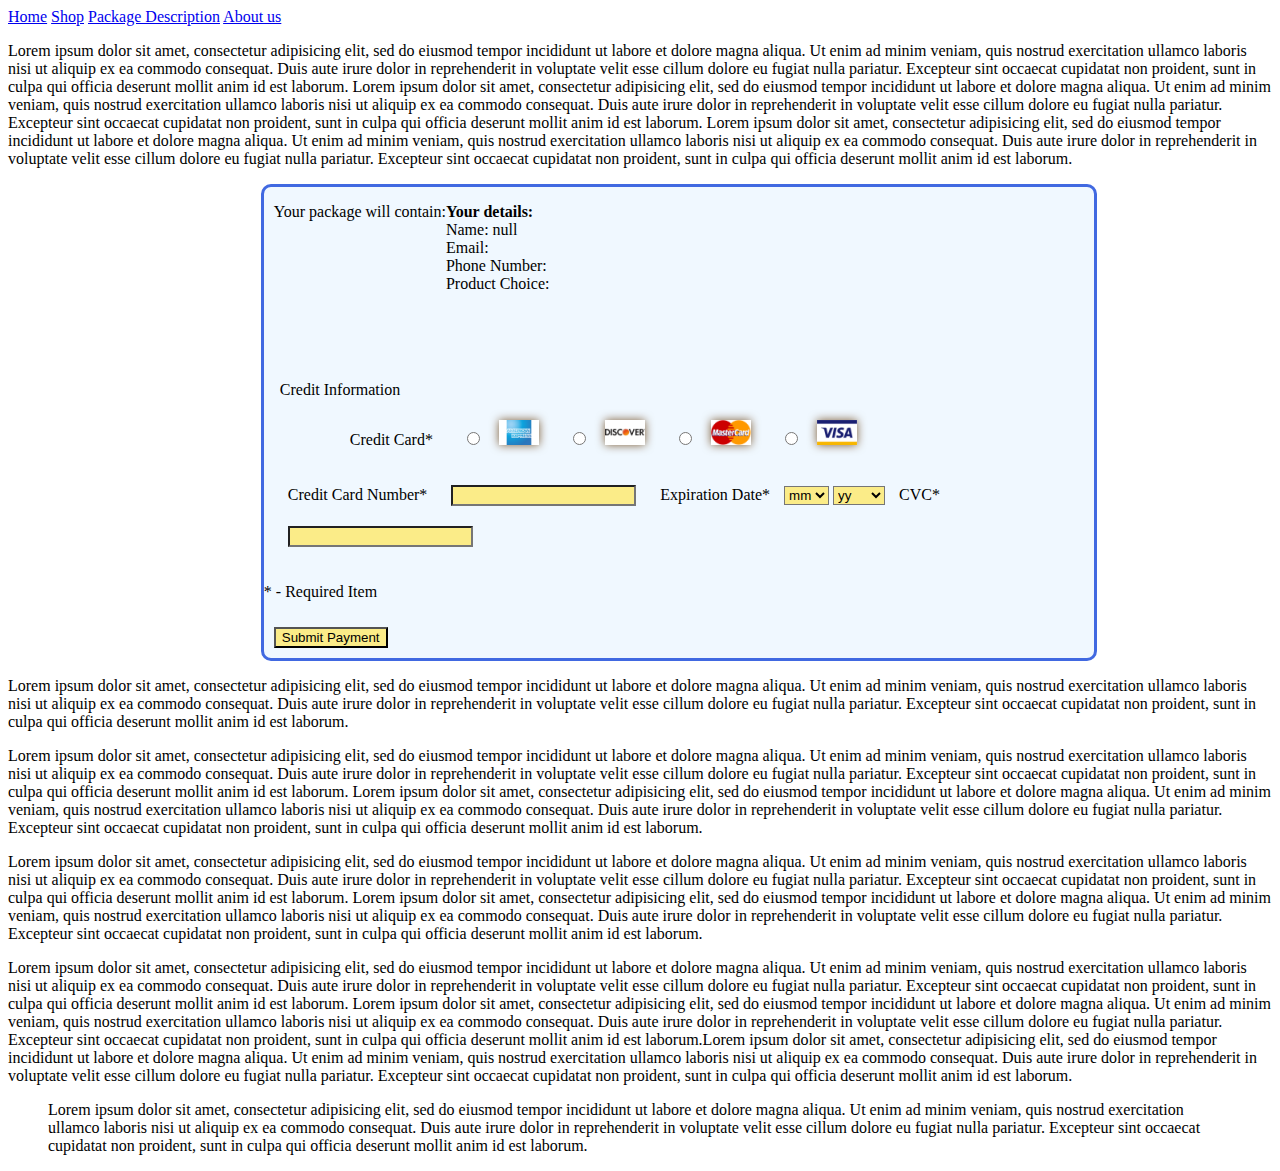
<file: Capstone/results.html>
<!DOCTYPE html>
<html>
<!--
Capstone Project

Contributors: Abraham Aguilar,
Date: 1.10.17

index.html
 -->

<head>
    <meta charset="utf-8">
    <title>Emergency Disaster Aversion</title>
    <link rel="stylesheet" href="CSS/results.css">
</head>

<body>
    <div class="topnav">
        <a href="index.html">Home</a>
        <a href="stock.html">Shop</a>
        <a href="description.html">Package Description</a>
        <a href="about.html">About us</a>

    </div>
    <section>
        <article class="">
            <p>Lorem ipsum dolor sit amet, consectetur adipisicing elit, sed do eiusmod tempor incididunt ut labore et dolore magna aliqua. Ut enim ad minim veniam, quis nostrud exercitation ullamco laboris nisi ut aliquip ex ea commodo consequat. Duis aute
                irure dolor in reprehenderit in voluptate velit esse cillum dolore eu fugiat nulla pariatur. Excepteur sint occaecat cupidatat non proident, sunt in culpa qui officia deserunt mollit anim id est laborum. Lorem ipsum dolor sit amet, consectetur
                adipisicing elit, sed do eiusmod tempor incididunt ut labore et dolore magna aliqua. Ut enim ad minim veniam, quis nostrud exercitation ullamco laboris nisi ut aliquip ex ea commodo consequat. Duis aute irure dolor in reprehenderit in
                voluptate velit esse cillum dolore eu fugiat nulla pariatur. Excepteur sint occaecat cupidatat non proident, sunt in culpa qui officia deserunt mollit anim id est laborum. Lorem ipsum dolor sit amet, consectetur adipisicing elit, sed do
                eiusmod tempor incididunt ut labore et dolore magna aliqua. Ut enim ad minim veniam, quis nostrud exercitation ullamco laboris nisi ut aliquip ex ea commodo consequat. Duis aute irure dolor in reprehenderit in voluptate velit esse cillum
                dolore eu fugiat nulla pariatur. Excepteur sint occaecat cupidatat non proident, sunt in culpa qui officia deserunt mollit anim id est laborum.</p>
        </article>
        <form id="payment">
            <section id="box">
                <section id="box contents">
                    <p>Your package will contain:</p>
                    <span></span>
                    <span></span>
                    <span></span><br><br>
                    <span></span>
                    <span></span>
                    <span></span><br><br>
                    <span></span>
                    <span></span>
                    <span></span><br><br>
                    <span></span>
                    <span></span>
                    <span></span><br><br>
                    <span></span>
                    <span></span>
                </section>
                <p><strong>Your details:</strong><br/>Name: <span id="name" class="details"></span><br/>Email: <span id="email" class="details"></span><br/>Phone Number: <span id="phone" class="details"></span><br/>Product Choice: <span id="product" class="details"></span></p>
            </section>
            <fieldset id="creditcard">
                <legend>Credit Information</legend>

                <fieldset id="cards">
                    <label class="cardLabel">Credit Card*</label>
                    <label class="cardLabel">
                  <input name="credit" id="credit" value="amex" type="radio" required />
                  <img src="amex.png" alt="American Express" />
               </label>
                    <label class="cardLabel">               
                  <input name="credit" id="credit" value="discover" type="radio" />
                  <img src="discover.png" alt="Discover" />
               </label>
                    <label class="cardLabel">                  
                  <input name="credit" id="credit" value="master" type="radio"  />
                  <img src="master.png" alt="MasterCard" />
               </label>
                    <label class="cardLabel">                  
                  <input name="credit" id="credit" value="visa" type="radio"  />
                  <img src="visa.png" alt="Visa" />
               </label>
                </fieldset>

                <label for="cardNumber">Credit Card Number*</label>
                <input name="cardNumber" id="cardNumber" required type="text" pattern="^(?:4[0-9]{12}(?:[0-9]{3})?|5[1-5][0-9]{14}|6(?:011|5[0-9][0-9])[0-9]{12}|3[47][0-9]{13}|3(?:0[0-5]|[68][0-9])[0-9]{11}|(?:2131|1800|35\d{3})\d{11})$" />

                <label for="expMonth">Expiration Date*</label>
                <select id="expMonth" name="expMonth">
               <option value="mm">mm</option>
               <option value="01">01</option>
               <option value="01">02</option>
               <option value="01">03</option>
               <option value="01">04</option>
               <option value="01">05</option>
               <option value="01">06</option>
               <option value="01">07</option>
               <option value="01">08</option>
               <option value="01">09</option>
               <option value="01">10</option>
               <option value="01">11</option>
               <option value="01">12</option>
            </select>
                <span>  </span>
                <select id="expYear" name="expYear">
               <option value="yy">yy</option>
               <option value="2018">2018</option>
               <option value="2019">2019</option>
               <option value="2020">2020</option>
               <option value="2021">2021</option>
               <option value="2022">2022</option>
            </select>

                <label for="cvc">CVC*</label>
                <input name="cvc" id="cvc" required pattern="^\d{3,4}$" type="text" />
            </fieldset>

            <p id="footnote">* - Required Item</p>
            <input type="submit" id="subButton" value="Submit Payment" />
        </form>
    </section>
    <section>
        <article class="">
            <p>Lorem ipsum dolor sit amet, consectetur adipisicing elit, sed do eiusmod tempor incididunt ut labore et dolore magna aliqua. Ut enim ad minim veniam, quis nostrud exercitation ullamco laboris nisi ut aliquip ex ea commodo consequat. Duis aute
                irure dolor in reprehenderit in voluptate velit esse cillum dolore eu fugiat nulla pariatur. Excepteur sint occaecat cupidatat non proident, sunt in culpa qui officia deserunt mollit anim id est laborum.</p>
        </article>
    </section>
    <aside class="">
        <article class="">
            <p>Lorem ipsum dolor sit amet, consectetur adipisicing elit, sed do eiusmod tempor incididunt ut labore et dolore magna aliqua. Ut enim ad minim veniam, quis nostrud exercitation ullamco laboris nisi ut aliquip ex ea commodo consequat. Duis aute
                irure dolor in reprehenderit in voluptate velit esse cillum dolore eu fugiat nulla pariatur. Excepteur sint occaecat cupidatat non proident, sunt in culpa qui officia deserunt mollit anim id est laborum. Lorem ipsum dolor sit amet, consectetur
                adipisicing elit, sed do eiusmod tempor incididunt ut labore et dolore magna aliqua. Ut enim ad minim veniam, quis nostrud exercitation ullamco laboris nisi ut aliquip ex ea commodo consequat. Duis aute irure dolor in reprehenderit in
                voluptate velit esse cillum dolore eu fugiat nulla pariatur. Excepteur sint occaecat cupidatat non proident, sunt in culpa qui officia deserunt mollit anim id est laborum.</p>
        </article>
    </aside>
    <section>
        <article class="">
            <p>Lorem ipsum dolor sit amet, consectetur adipisicing elit, sed do eiusmod tempor incididunt ut labore et dolore magna aliqua. Ut enim ad minim veniam, quis nostrud exercitation ullamco laboris nisi ut aliquip ex ea commodo consequat. Duis aute
                irure dolor in reprehenderit in voluptate velit esse cillum dolore eu fugiat nulla pariatur. Excepteur sint occaecat cupidatat non proident, sunt in culpa qui officia deserunt mollit anim id est laborum. Lorem ipsum dolor sit amet, consectetur
                adipisicing elit, sed do eiusmod tempor incididunt ut labore et dolore magna aliqua. Ut enim ad minim veniam, quis nostrud exercitation ullamco laboris nisi ut aliquip ex ea commodo consequat. Duis aute irure dolor in reprehenderit in
                voluptate velit esse cillum dolore eu fugiat nulla pariatur. Excepteur sint occaecat cupidatat non proident, sunt in culpa qui officia deserunt mollit anim id est laborum.</p>
        </article>
    </section>
    <aside class="">
        <article class="">
            <p>Lorem ipsum dolor sit amet, consectetur adipisicing elit, sed do eiusmod tempor incididunt ut labore et dolore magna aliqua. Ut enim ad minim veniam, quis nostrud exercitation ullamco laboris nisi ut aliquip ex ea commodo consequat. Duis aute
                irure dolor in reprehenderit in voluptate velit esse cillum dolore eu fugiat nulla pariatur. Excepteur sint occaecat cupidatat non proident, sunt in culpa qui officia deserunt mollit anim id est laborum. Lorem ipsum dolor sit amet, consectetur
                adipisicing elit, sed do eiusmod tempor incididunt ut labore et dolore magna aliqua. Ut enim ad minim veniam, quis nostrud exercitation ullamco laboris nisi ut aliquip ex ea commodo consequat. Duis aute irure dolor in reprehenderit in
                voluptate velit esse cillum dolore eu fugiat nulla pariatur. Excepteur sint occaecat cupidatat non proident, sunt in culpa qui officia deserunt mollit anim id est laborum.Lorem ipsum dolor sit amet, consectetur adipisicing elit, sed do
                eiusmod tempor incididunt ut labore et dolore magna aliqua. Ut enim ad minim veniam, quis nostrud exercitation ullamco laboris nisi ut aliquip ex ea commodo consequat. Duis aute irure dolor in reprehenderit in voluptate velit esse cillum
                dolore eu fugiat nulla pariatur. Excepteur sint occaecat cupidatat non proident, sunt in culpa qui officia deserunt mollit anim id est laborum.</p>
        </article>
    </aside>
    <figure>
        <figcaption></figcaption>
        Lorem ipsum dolor sit amet, consectetur adipisicing elit, sed do eiusmod tempor incididunt ut labore et dolore magna aliqua. Ut enim ad minim veniam, quis nostrud exercitation ullamco laboris nisi ut aliquip ex ea commodo consequat. Duis aute irure dolor
        in reprehenderit in voluptate velit esse cillum dolore eu fugiat nulla pariatur. Excepteur sint occaecat cupidatat non proident, sunt in culpa qui officia deserunt mollit anim id est laborum.
    </figure>
    <footer></footer>
    <script src="JS/results.js"></script>
</body>

</html>
</file>
<file: Capstone/CSS/results.css>
@charset "UTF-8";

/* Form styles(Abraham) */

form {
    height: 24%;
    border: 3px solid royalblue;
    border-radius: 10px;
    background-color: aliceblue;
    display: inline block;
    width: 70%;
    min-width: 350px;
    max-width: 830px;
}

fieldset {
    border: 0;
}

fieldset div {
    margin-left: 1000px;
}

label {
    padding: 10px;
}

input {
    margin: 10px;
}

input,
select,
textarea {
    background-color: #FBEC88;
}

select {
    margin: 10px 0px;
}

input:valid:focus {
    background-color: greenyellow;
}

input:invalid:focus {
    background-color: #FE6A6A;
}

input#submit {
    background-color: white;
}

section#box {
    display: inline-flex;
    flex-flow: row wrap;
    padding: 0px 10px;
}

form div {
    display: inline-block;
    width: 40%;
}

input#submit {
    width: 75px;
    font-size: 2rem;
}

@media screen and (min-width: 400px) {
    form {
        margin-left: 5%;
    }
}

@media screen and (min-width: 600px) {
    form {
        margin-left: 10%;
        margin-right: 10%;
    }
}

@media screen and (min-width: 800px) {
    form {
        margin-left: 15%;
        margin-right: 15%;
    }
}

@media screen and (min-width: 1000px) {
    form {
        margin-left: 20%;
        margin-right: 20%;
    }
}

fieldset#cards label.cardLabel {
    display: inline-block;
    float: none;
    width: auto;
}

fieldset#cards img {
    display: inline-block;
    margin-left: 5px;
    box-shadow: 0px 0px 10px rgb(124, 92, 54);
}

fieldset#cards input[type='radio'] {
    display: inline-block;
    width: auto;
    float: none;
    clear: none;
}

fieldset#cards {
    text-align: left;
    margin-left: 50px;
}

fieldset#cards span {
    width: 30px;
    text-align: center;
    display: block;
    float: left;
}

fieldset#cards input#cvc {
    width: 3em;
}

fieldset#cards input#subButton {
    display: block;
    width: 180px;
    height: 35px;
    margin: 15px 0px 10px 200px;
    background-color: rgba(232, 218, 201, 0.8);
    font-size: 1.3em;
    border-radius: 20px;
    float: none;
}
</file>
